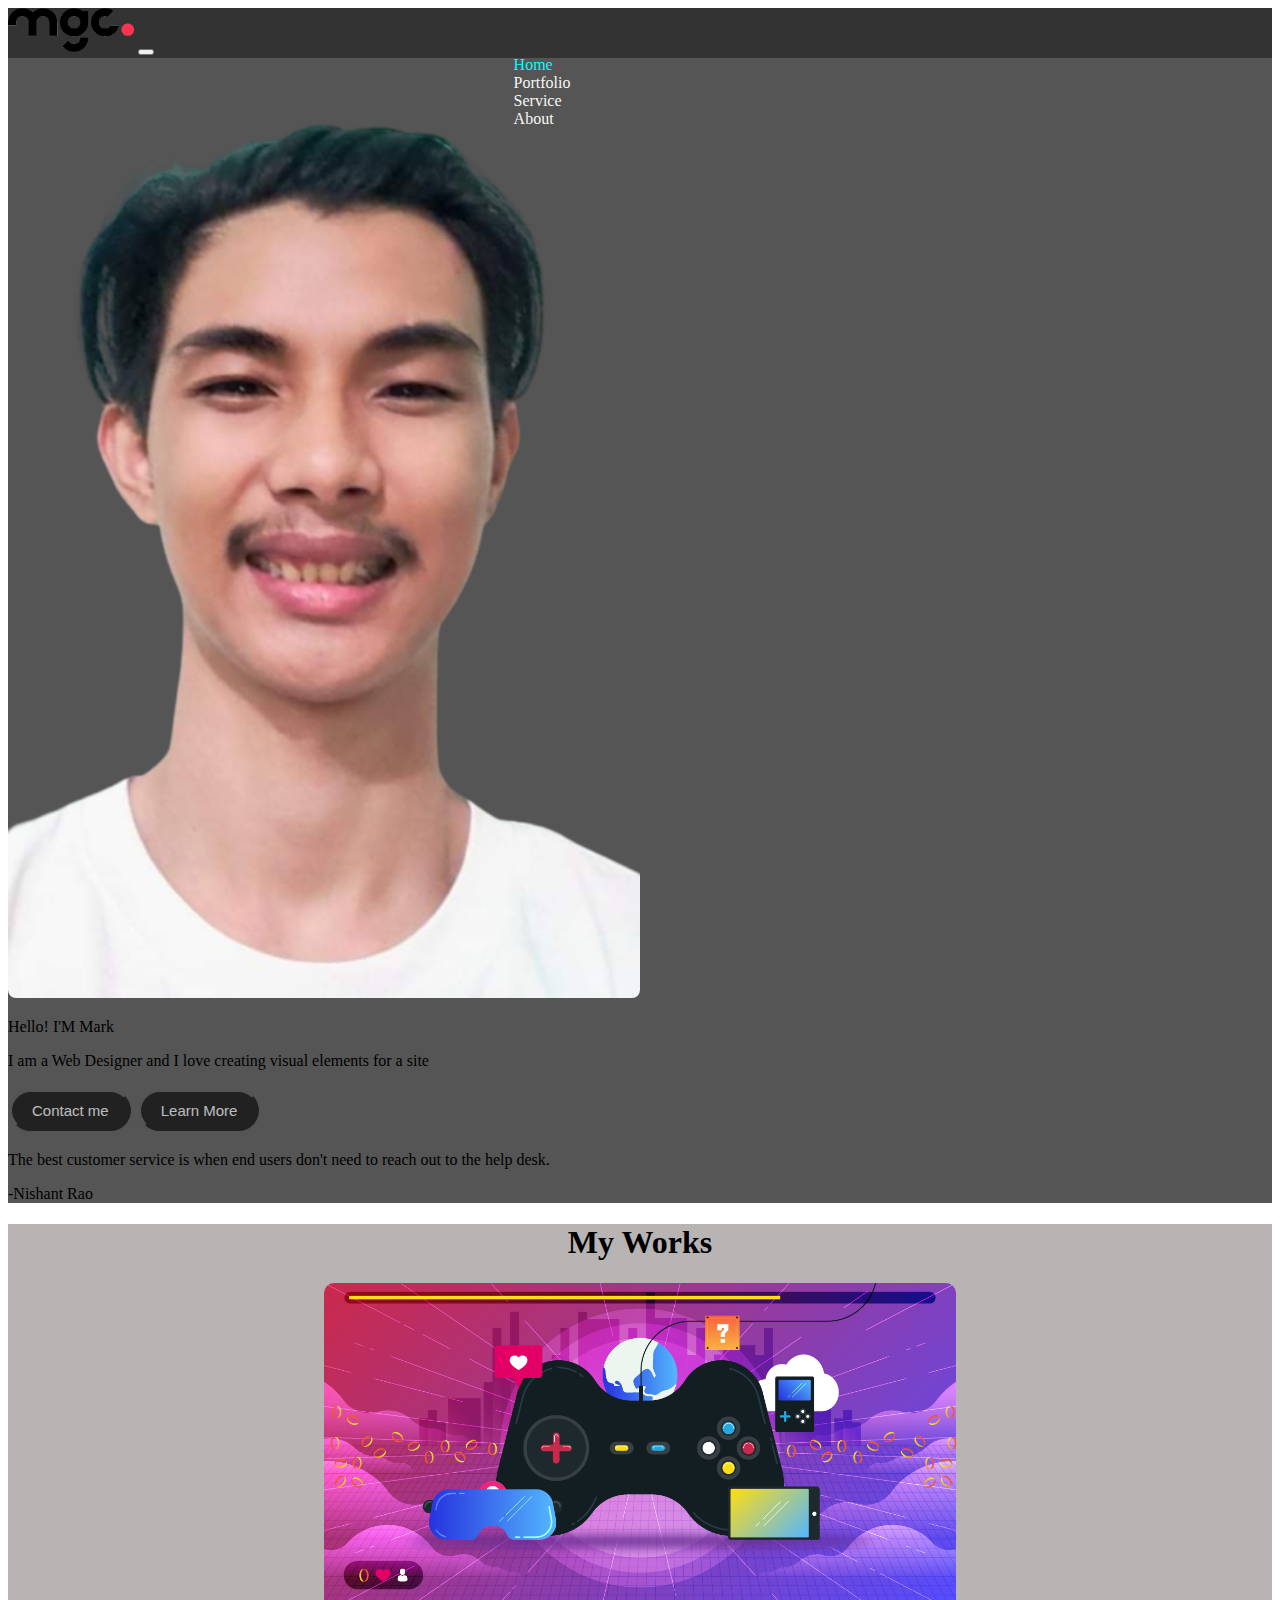
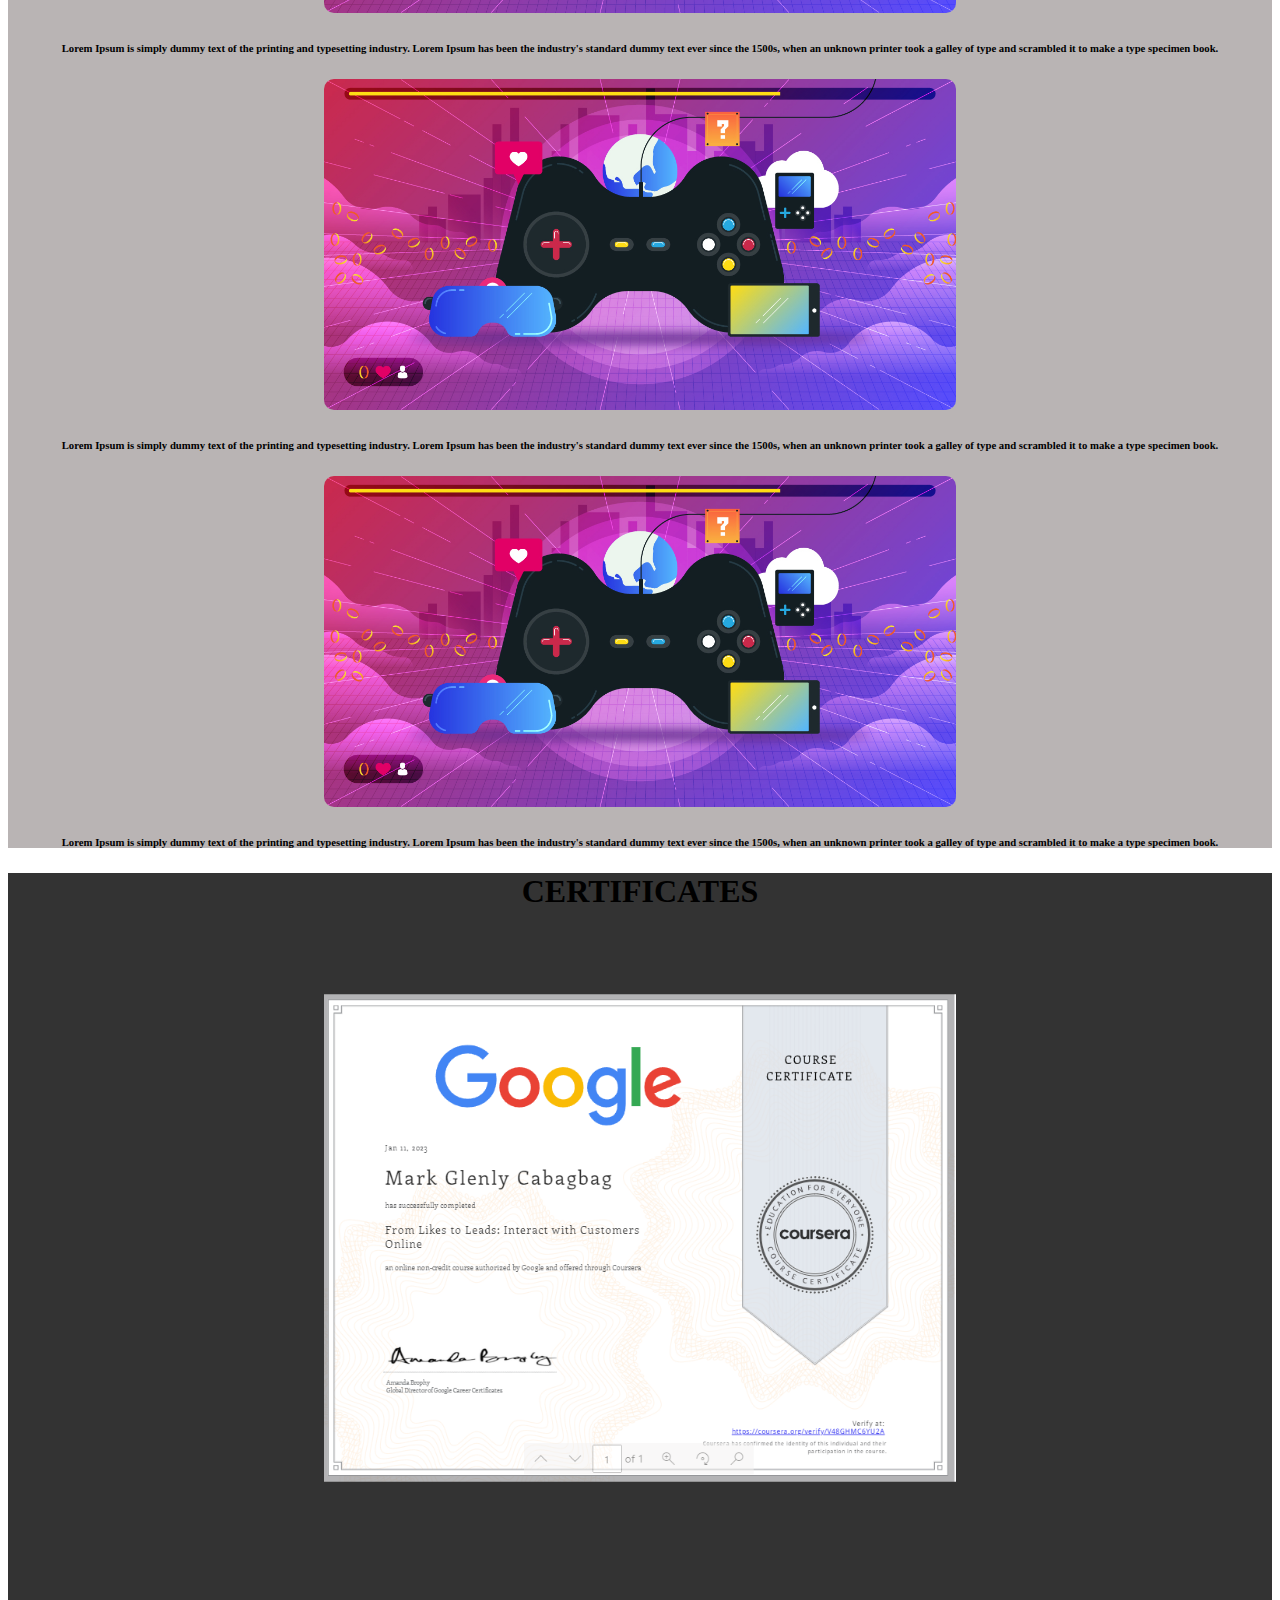
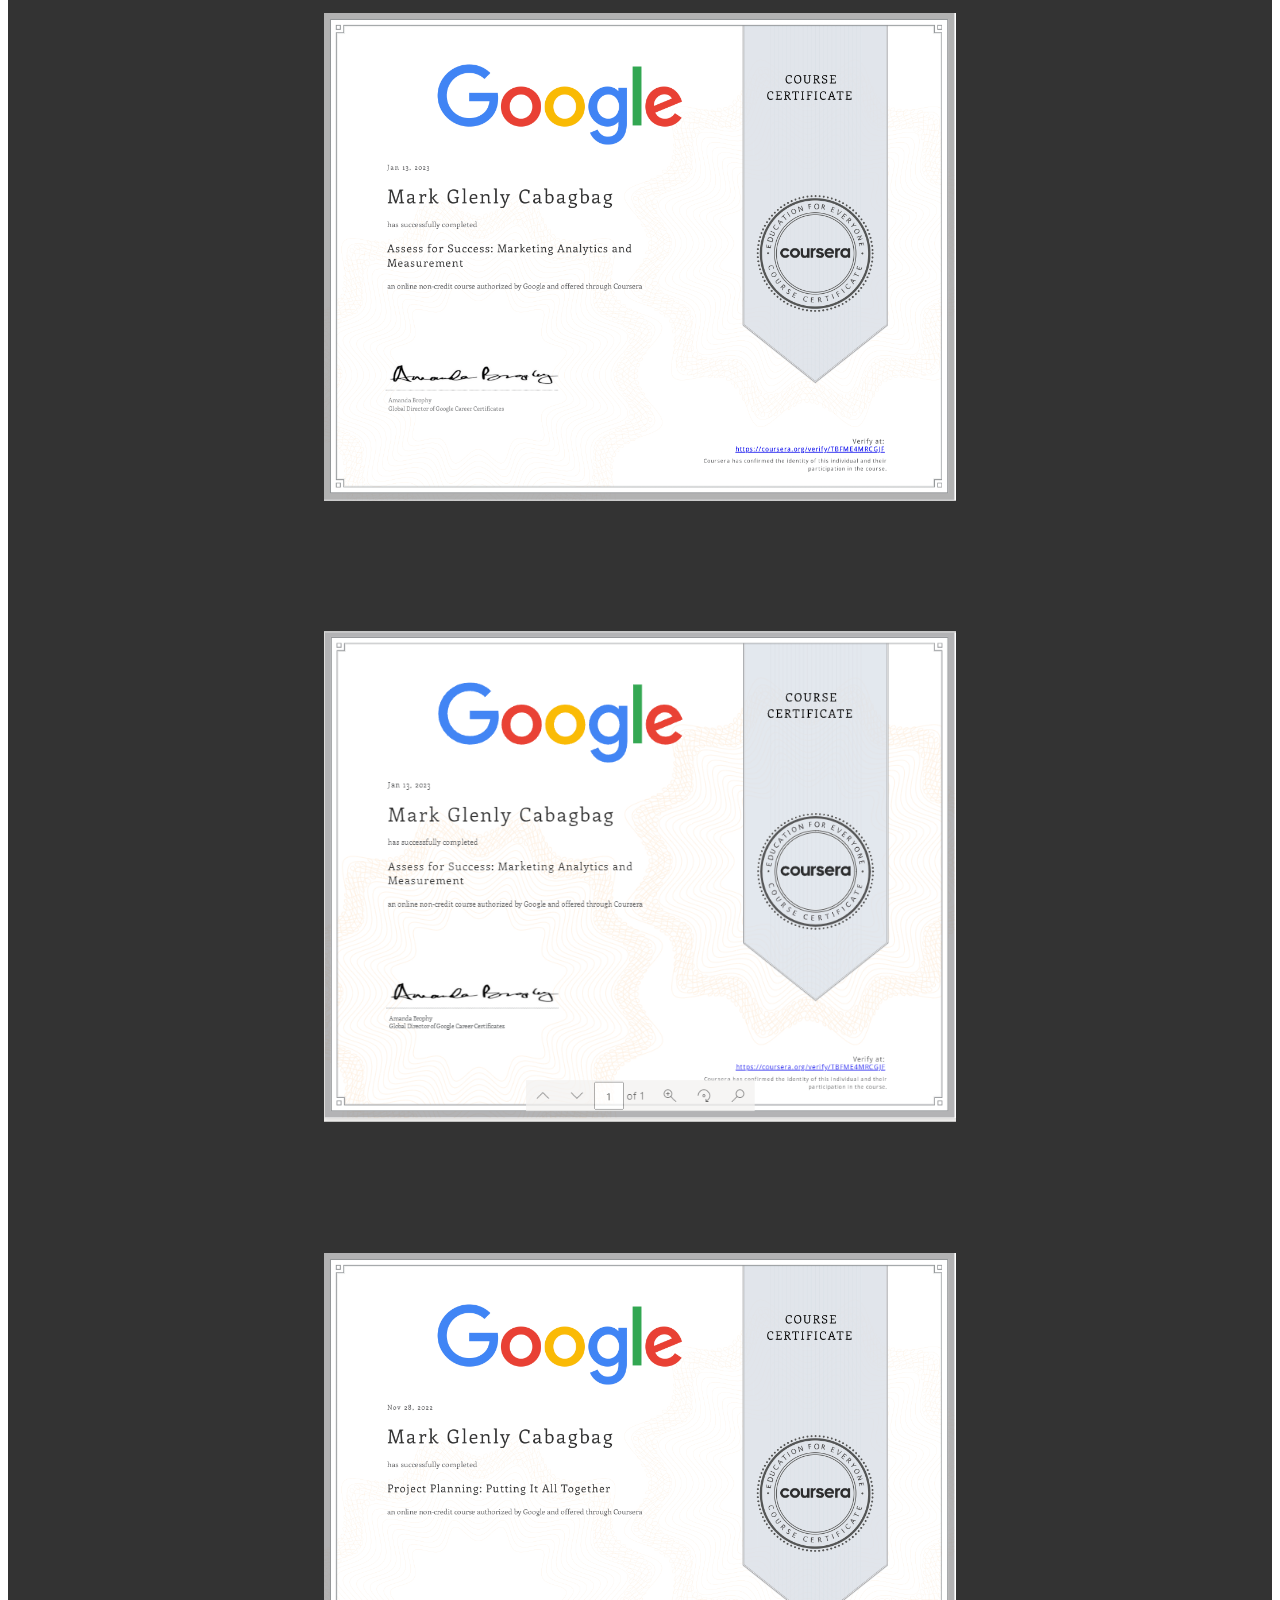
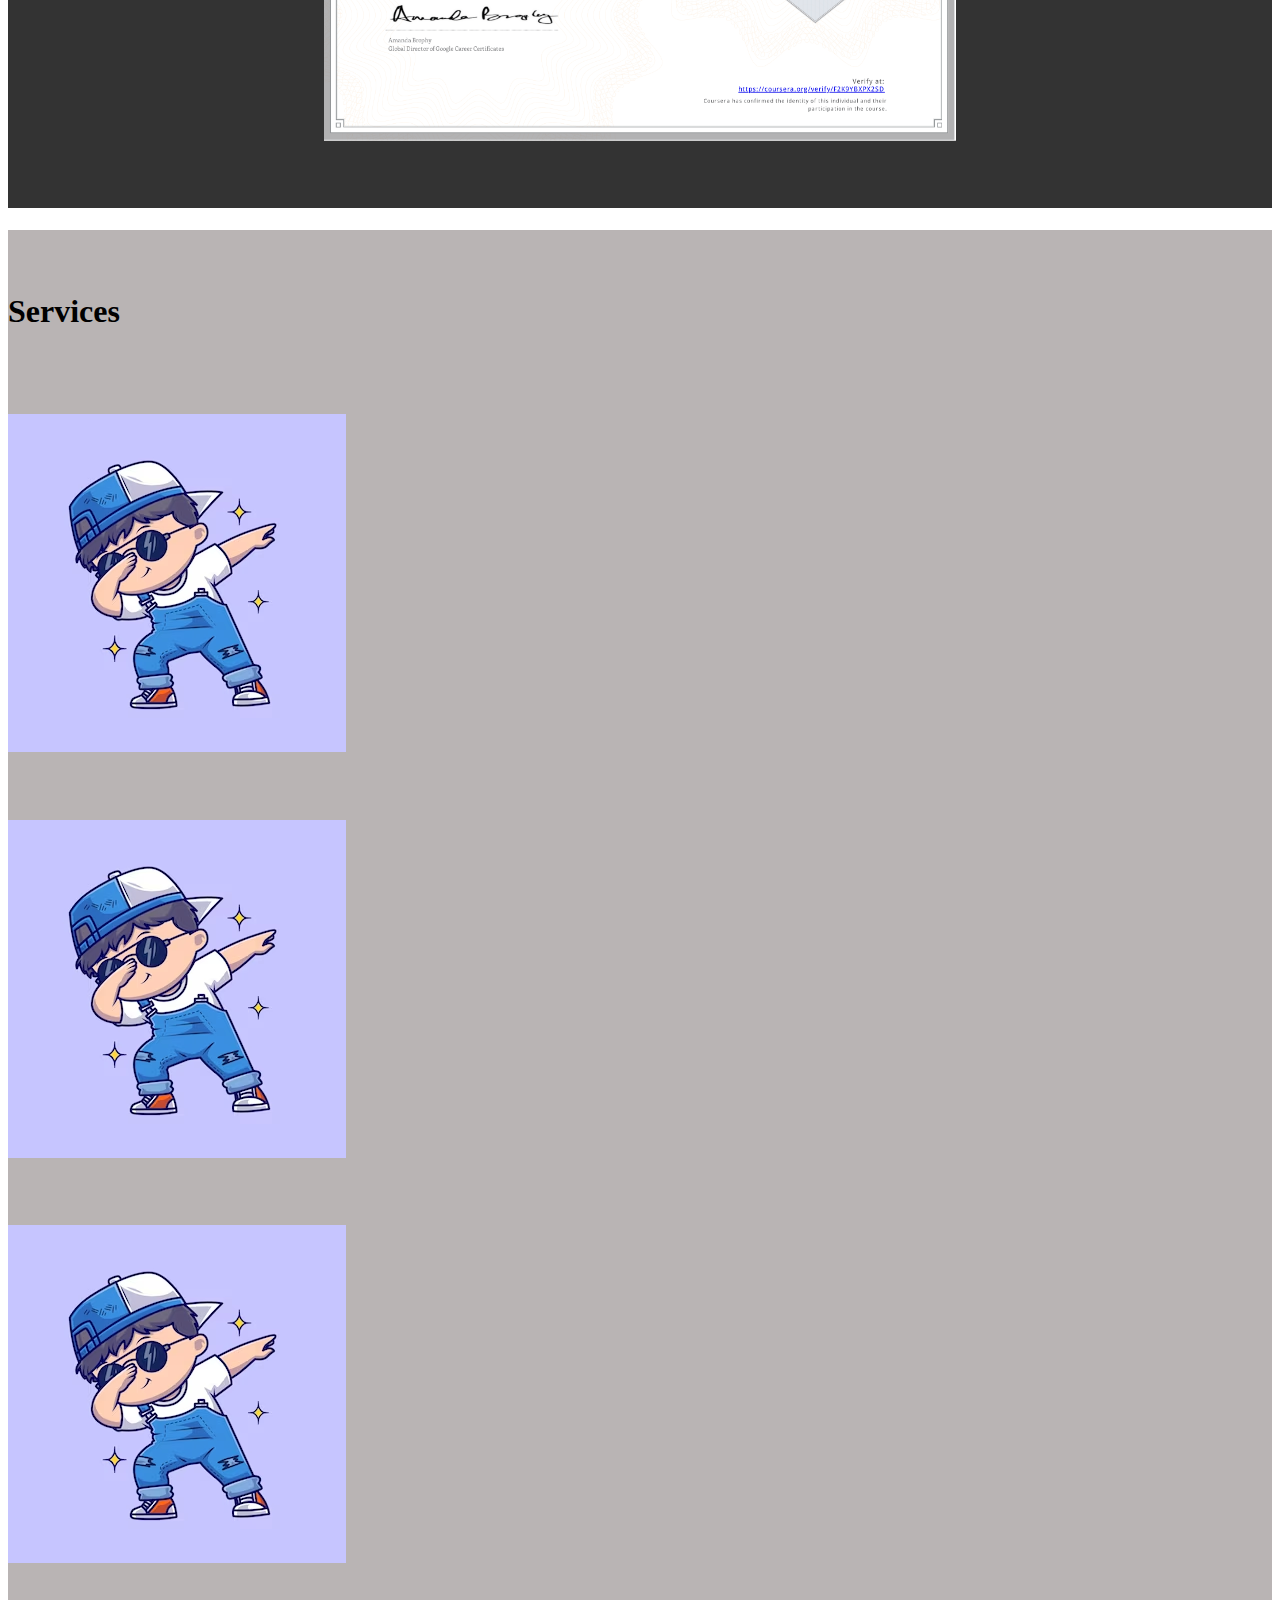
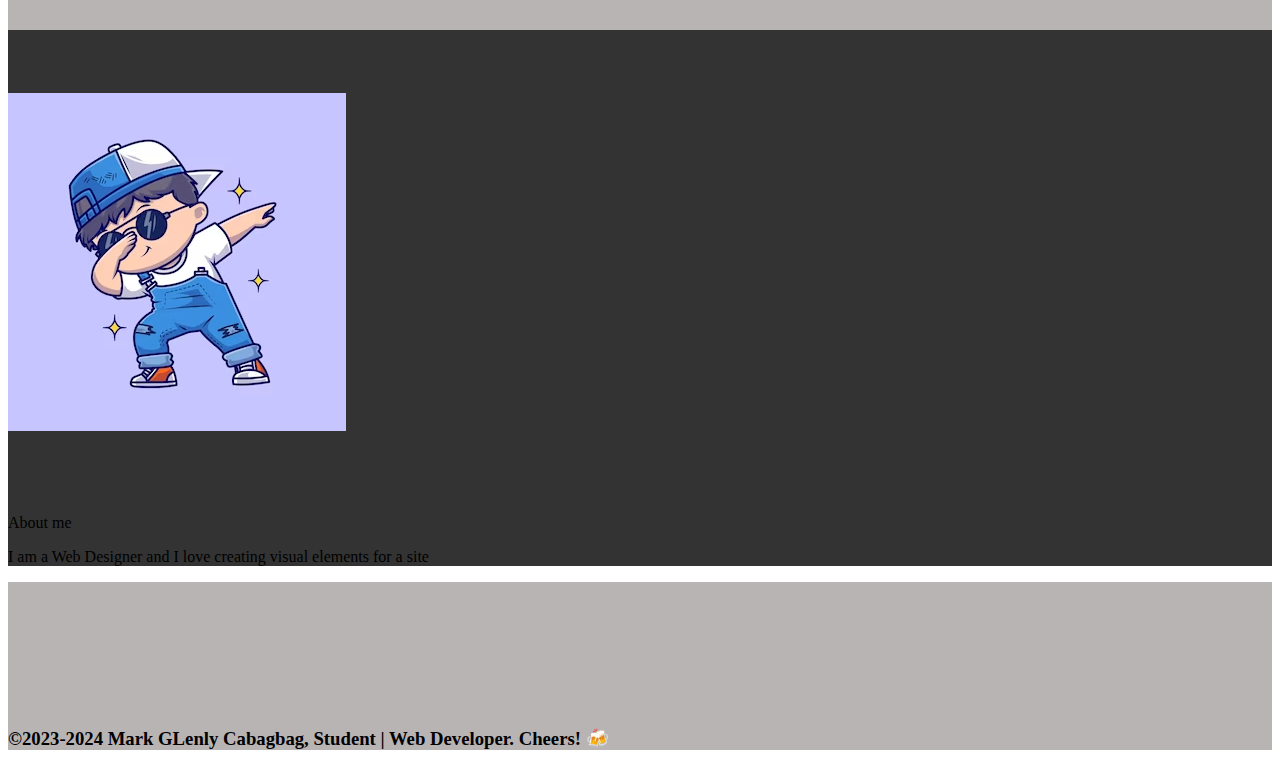
<file: index.html>
<!DOCTYPE html>
<html lang="en">

<head>
    <meta charset="UTF-8">
    <meta name="viewport" content="width=device-width, initial-scale=1.0">
    <title>MGC</title>
    <link rel="stylesheet" href="New folder/style.css">
    <!-- Bootstrap CDN -->
    <link rel="stylesheet" href="https://cdn.jsdelivr.net/npm/bootstrap@5.2.3/dist/css/bootstrap.min.css"
        integrity="sha384-rbsA2VBKQhggwzxH7pPCaAqO46MgnOM80zW1RWuH61DGLwZJEdK2Kadq2F9CUG65" crossorigin="anonymous">
        <script src="https://cdn.jsdelivr.net/npm/bootstrap@5.3.2/dist/js/bootstrap.bundle.min.js"></script>
</head>

<body>
    <!-- Navbar section -->
    <section id="Navbar">
        <nav class="align-items-center text-center navbar navbar-expand-lg fixed-top ">
            <div class="container">
                <img src="img/images-removebg-preview.png" alt="" style="width: 10%;">
                <button class="navbar-toggler" type="button" data-bs-toggle="collapse"
                    data-bs-target="#navbarSupportedContent" aria-controls="navbarSupportedContent"
                    aria-expanded="false" aria-label="Toggle navigation">
                    <span class="navbar-toggler-icon"></span>
                </button>
                <div class="collapse navbar-collapse" id="navbar" style="padding-left: 40%;">
                    <ul class="navbar">
                        <li><a class="active" href="#home">Home</a></li>
                        <li><a href="#Work">Portfolio</a></li>
                        <li><a href="#Service">Service</a></li>
                        <li><a href="#About">About</a></li>
                    </ul>
                </div>
                
            </div>
        </nav>
    </section>

    <!-- Hero section -->
    <section id="home">
        <div class="container">
            <div class="row align-items-center text-center">
                <div class="col-lg-6" style="padding-top: 5%;">
                    <img src="img/dlrjlS91SEN6-removebg-preview.png" alt="" class="img1" style="width: 50%;">
                </div>
                <div class="col-lg-6 text-white">
                    <p class=" fs-1 fw-bolder">Hello! I'M Mark</p>
                    <p class="fw-light">I am a Web Designer and I love creating visual elements for a site</p>
                    <button type="button" class="button1">Contact me</button>
                    <button type="button" class="button1">Learn More</button>
                </div>
            </div>
            <div class="row text-center mt-3 text-white">
                <p class="col-lg-12">The best customer service is when end users don't need to reach out to the help
                    desk.</p>
                <p class="col-lg-12">-Nishant Rao</p>
            </div>
        </div>
    </section>

    <!-- Work section -->
    <section id="Work">
        <h1 class="align-items-center text-dark">My Works</h1>
        <div class="container">
            <div class="row">
                <div class="col-sm">
                    <img class="work1"
                        src="img/MVU-BFADM-2020-Q4-Skyscraper-Future-of-Video-Games-Trends-Technology-Types-header-v2.jpg"
                        alt="">
                    <h6>Lorem Ipsum is simply dummy text of the printing and typesetting industry. Lorem Ipsum has been
                        the industry's standard dummy text ever since the 1500s, when an unknown printer took a galley
                        of type and scrambled it to make a type specimen book.</h6>
                </div>
                <div class="col-sm">
                    <img class="work1"
                        src="img/MVU-BFADM-2020-Q4-Skyscraper-Future-of-Video-Games-Trends-Technology-Types-header-v2.jpg"
                        alt="">
                    <h6>Lorem Ipsum is simply dummy text of the printing and typesetting industry. Lorem Ipsum has been
                        the industry's standard dummy text ever since the 1500s, when an unknown printer took a galley
                        of type and scrambled it to make a type specimen book.</h6>
                </div>
                <div class="col-sm">
                    <img class="work1"
                        src="img/MVU-BFADM-2020-Q4-Skyscraper-Future-of-Video-Games-Trends-Technology-Types-header-v2.jpg"
                        alt="">
                    <h6>Lorem Ipsum is simply dummy text of the printing and typesetting industry. Lorem Ipsum has been
                        the industry's standard dummy text ever since the 1500s, when an unknown printer took a galley
                        of type and scrambled it to make a type specimen book.</h6>
                </div>
            </div>
        </div>
    </section>

    <!-- Certificate section -->
    <section id="Certificate">
        <div class="container">
            <h1 class="align-item-center text-white">CERTIFICATES</h1>
            <div class="row">
                <div class="col-sm col-lg-6">
                    <img class="cert1" src="img/23.PNG" alt="">
                </div>
                <div class="col-sm col-lg-6">
                    <img class="cert1" src="img/c2-1.png" alt="">
                </div>
                <div class="col-sm col-lg-6">
                    <img class="cert1" src="img/Capture.PNG" alt="">
                </div>
                <div class="col-sm col-lg-6">
                    <img class="cert1" src="img/c1-1.png" alt="">
                </div>
            </div>
        </div>
    </section>

    <!--service-->
    <section id="Service" class="text-center">
        <h1 style="padding-top: 5%;"> Services </h1>
        <div class="container">
            <div class="row" style="padding-top: 5%; padding-bottom: 5%;">
                <div class="col-sm" style=" padding-bottom: 5%;">
                    <img src="img/cute-cool-boy-dabbing-pose-cartoon-vector-icon-illustration-people-fashion-icon-concept-isolated_138676-5680.avif"
                        alt="">
                </div>
                <div class="col-sm" style="padding-bottom: 5%;">
                    <img src="img/cute-cool-boy-dabbing-pose-cartoon-vector-icon-illustration-people-fashion-icon-concept-isolated_138676-5680.avif"
                        alt="">
                </div>
                <div class="col-sm">
                    <img src="img/cute-cool-boy-dabbing-pose-cartoon-vector-icon-illustration-people-fashion-icon-concept-isolated_138676-5680.avif"
                        alt="">
                </div>
            </div>
        </div>
        </div>
    </section>

    <section id="About">
        <div class="container">
            <div class="row align-items-center text-center">
                <div class="col-lg-6" style="padding-top: 5%; padding-bottom: 5%;">
                    <img src="img/cute-cool-boy-dabbing-pose-cartoon-vector-icon-illustration-people-fashion-icon-concept-isolated_138676-5680.avif"
                        alt="" class="img-fluid">
                </div>
                <div class="col-lg-6 text-white">
                    <p class=" fs-1 fw-bolder">About me</p>
                    <p class="fw-light">I am a Web Designer and I love creating visual elements for a site</p>
                </div>
            </div>

        </div>
    </section>
    <!--footer-->
    <section id="footer">
        <div class="container">

        <h3>©2023-2024 Mark GLenly Cabagbag, Student | Web Developer. Cheers! 🍻</h3>

    </section>
</div>
</body>

</html>
</file>
<file: New folder/style.css>
.navbar {
    list-style-type: none;
    margin: 0;
    padding: 0;
    background-color: #333;
    width: 100%;
    height: 50px;
  }
li a {
    color: rgb(247, 247, 247);
    text-decoration: none;
  }
  
  * {
    scroll-behavior: smooth;
}
  
.active {
    background-color: #333;
  }

/* Hero section styling */
#home {
    
    background-color: #555;
}
.img1 {
    border-radius: 8px;
}

.work1 {
    width: 50%;
    border-radius: 10px;
}

.button1 {
    background-color: #000000;
   border-radius: 50px;
    color: white;
    padding: 10px 20px;
    text-align: center;
    font-size: 15px;
    margin: 4px 2px;
    opacity: 0.6;
    transition: 0.3s;
    display: inline-block;
    text-decoration: none;
    cursor: pointer;
  }

  .button1:hover {
    opacity: 2
}

.cert1 {
    border-radius: 10px;
    width: 50%;
    padding-top: 5%;
    padding-bottom: 5%;
}

/* Work section styling */
#Work {
    text-align: center;
    background-color: #b9b4b4;
}

/* Certificate section styling */
#Certificate {
    text-align: center;
    background-color: #333;
}
#About {
    
    background-color: #333;
}
#Service {
    background-color: #b9b4b4;
}
#footer { background-color: #b9b4b4;
    padding-top: 10%;

}

nav ul li a.active,
nav ul li a:hover{
  color: #fff;
  background: 333;
}
nav .menu-btn i{
    color: #fff;
    font-size: 22px;
    cursor: pointer;
    display: none;
  }

  nav ul li a.active,
  nav ul li a:hover{
    background: none;
    color: cyan;
  }
</file>
